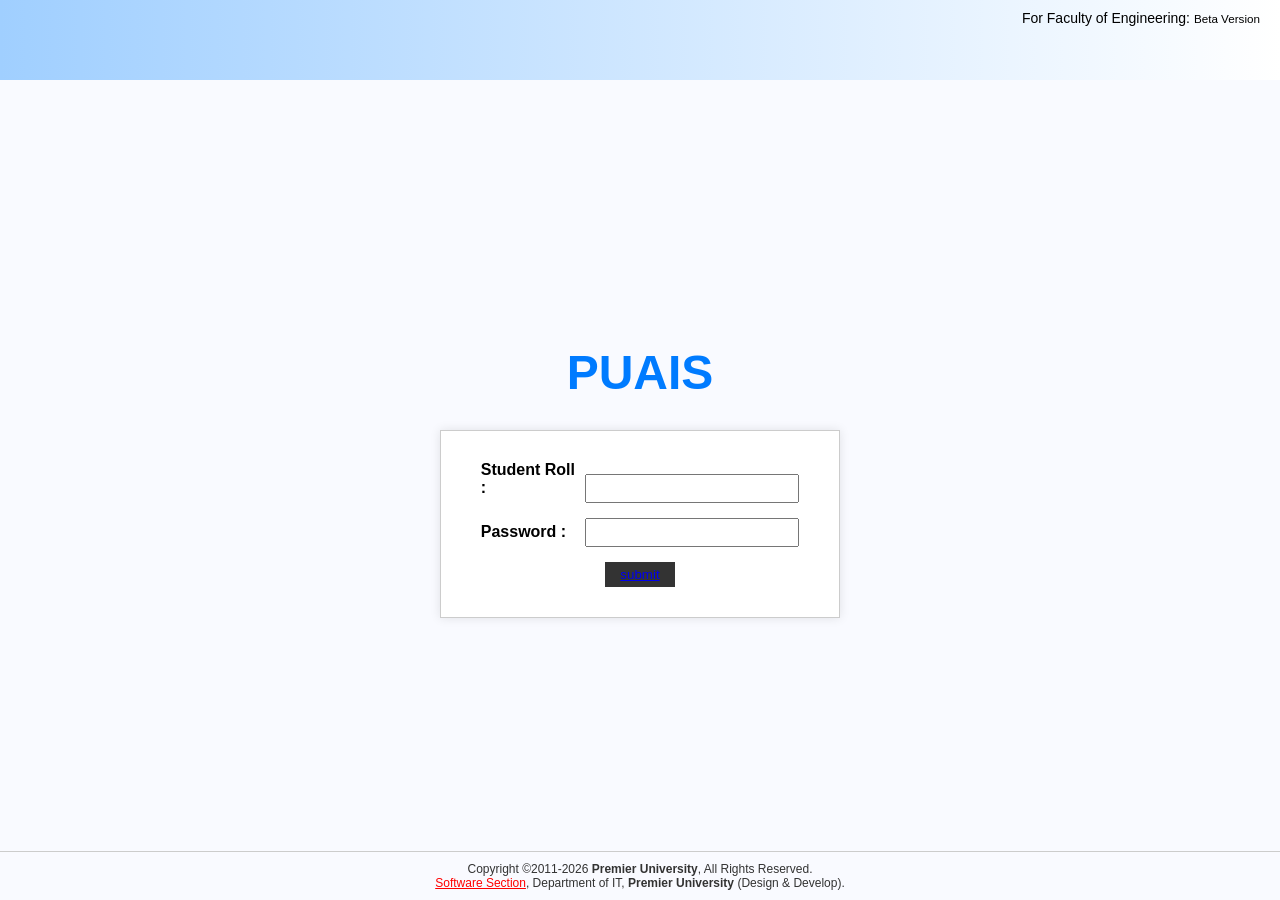
<file: index.html>
<!DOCTYPE html>
<html lang="en">
<head>
    <meta charset="UTF-8">
    <meta name="viewport" content="width=device-width, initial-scale=1.0">
    <title>PUAIS Login</title>
    <style>
        body {
            margin: 0;
            font-family: Arial, sans-serif;
            background: #f9faff;
            display: flex;
            flex-direction: column;
            min-height: 100vh;
        }

        header {
            background: linear-gradient(to right, #a0cfff, #ffffff);
            height: 80px;
        }

        main {
            flex: 1;
            display: flex;
            flex-direction: column;
            align-items: center;
            justify-content: center;
        }

        h1 {
            color: #007bff;
            font-size: 48px;
            margin-bottom: 30px;
        }

        .login-box {
            border: 1px solid #ccc;
            padding: 30px 40px;
            text-align: left;
            background: #fff;
            box-shadow: 0 0 10px rgba(0,0,0,0.1);
        }

        .login-box label {
            display: inline-block;
            width: 100px;
            font-weight: bold;
        }

        .login-box input {
            padding: 5px;
            margin-bottom: 15px;
            width: 200px;
        }

        .login-box button {
            padding: 5px 15px;
            background: #333;
            color: #ffd700;
            border: none;
            cursor: pointer;
        }

        footer {
            text-align: center;
            font-size: 12px;
            color: #333;
            border-top: 1px solid #ccc;
            padding: 10px;
        }

        footer a {
            color: red;
            text-decoration: underline;
        }

        .top-right {
            position: absolute;
            top: 10px;
            right: 20px;
            font-size: 14px;
        }
    </style>
</head>
<body>

<header></header>

<div class="top-right">
    For Faculty of Engineering: <small>Beta Version</small>
</div>

<main>
    <h1>PUAIS</h1>

    <div class="login-box">
        <form>
            <div>
                <label for="roll">Student Roll :</label>
                <input type="text" id="roll" name="roll">
            </div>
            <div>
                <label for="password">Password :</label>
                <input type="password" id="password" name="password">
            </div>
            <div style="text-align:center;">
                <button type="submit"><a href="labperformance.html">submit </a></button>
            </div>
        </form>
    </div>
</main>

<footer>
    Copyright ©2011-2026 <strong>Premier University</strong>, All Rights Reserved. <br>
    <a href="#">Software Section</a>, Department of IT, <strong>Premier University</strong> (Design & Develop).
</footer>

</body>
</html>
</file>
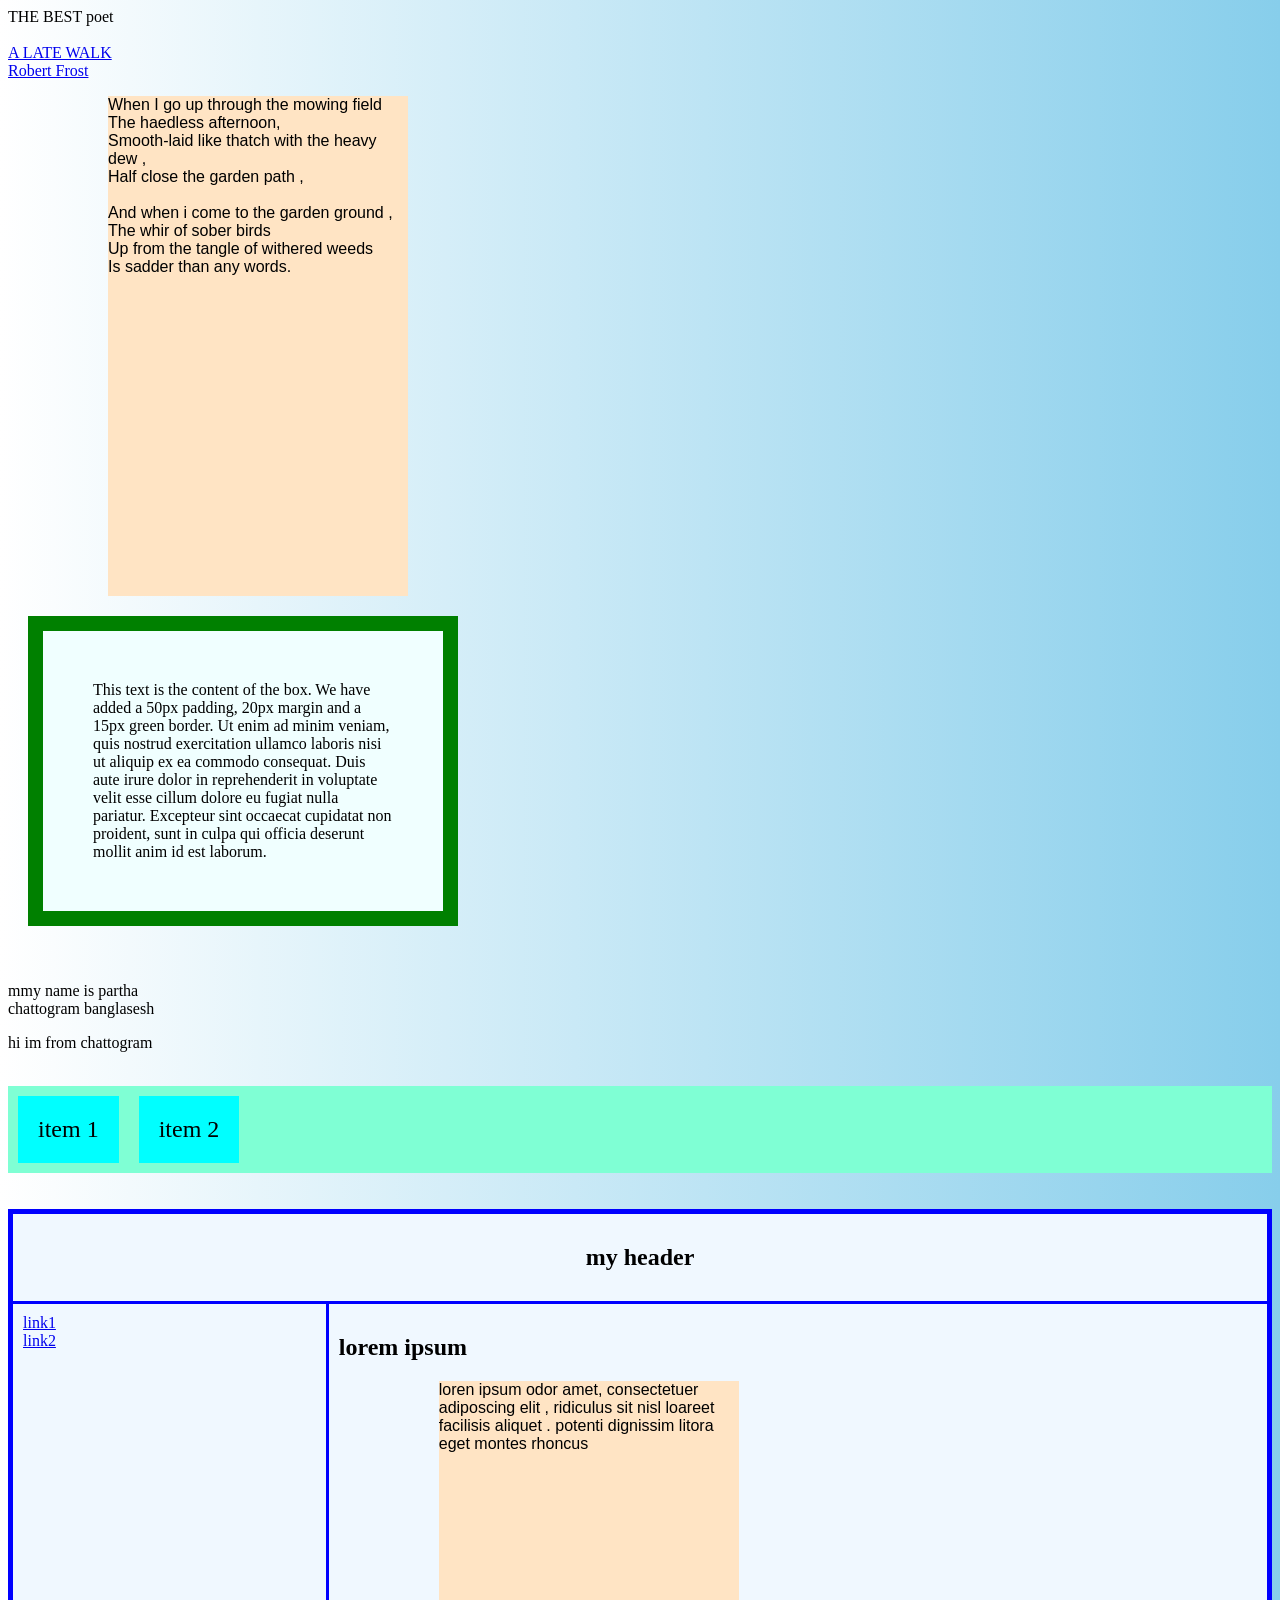
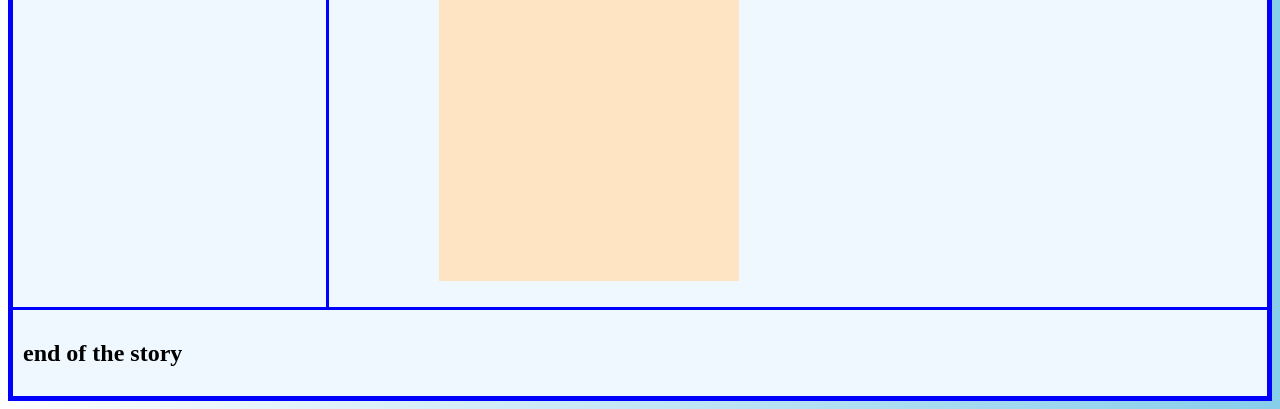
<file: CSSpractice.html>
<!DOCTYPE html>
<html>
    <head>
        <title>
            SHRIMATH.BD
        </title>
        <meta name="viewport" content="width=divice width, intitial-scale=1.0">
        <link rel="stylesheet" href="csssss.css">
    </head>

    <body>
        <span >THE BEST poet</span>
        <div class="pc">rovert frost</div>
        <br>
        <br>
        <a class="partha" href="https://poets.org/poem/late-walk" target="_blank">A LATE WALK</a>
        <br>
        <a class="sudipta" href="https://en.wikipedia.org/wiki/Robert_Frost">Robert Frost</a>
        <div><p>When I go up through the mowing field<br>The haedless afternoon,<br>
        Smooth-laid like thatch with the heavy dew ,<br> Half close the garden path ,
        <br>
        <br>
        And when i come to the garden ground ,
        <br>
        The whir of sober birds 
        <br>
        Up from the tangle of withered weeds 
        <br>
        Is sadder than any words.
        </p>
        </div>
        <div class="boxModel">
           This text is the content of the box. We have added a 50px padding, 20px margin and a 15px green border. Ut enim ad minim veniam, quis nostrud exercitation ullamco laboris nisi ut aliquip ex ea commodo consequat. Duis aute irure dolor in reprehenderit in voluptate velit esse cillum dolore eu fugiat nulla pariatur. Excepteur sint occaecat cupidatat non proident, 
           sunt in culpa qui officia deserunt mollit anim id est laborum.
        </div>
        <br>
        <br>
        mmy name is partha 
        <p class="diplayProperties"> chanda , patiya </p>
        <br>
        chattogram 
        <p class="diplayProperties1">banglasesh</p>
        <p class="diplayProperties2"> hi im from chattogram</p>
        
        <br>
        <div class="containerflex">
            <div>item 1</div>
            <div>item 2</div>
        </div>
        <br>
        <br>
        
        <div class="container">

            <div class="header"><h2>my header</h2></div>
            <div class="menu"><a href="#">link1</a><br>
            <a href="#">link2</a></div>
            <div class="content"><h2>lorem ipsum</h2><p>loren ipsum odor amet, consectetuer adiposcing elit , ridiculus sit nisl loareet facilisis aliquet . potenti dignissim litora eget montes rhoncus </p></div>
            <div class="footer"><h2>end of the story</h2></div>
        
        </div>
           
    </body>
</html>
</file>
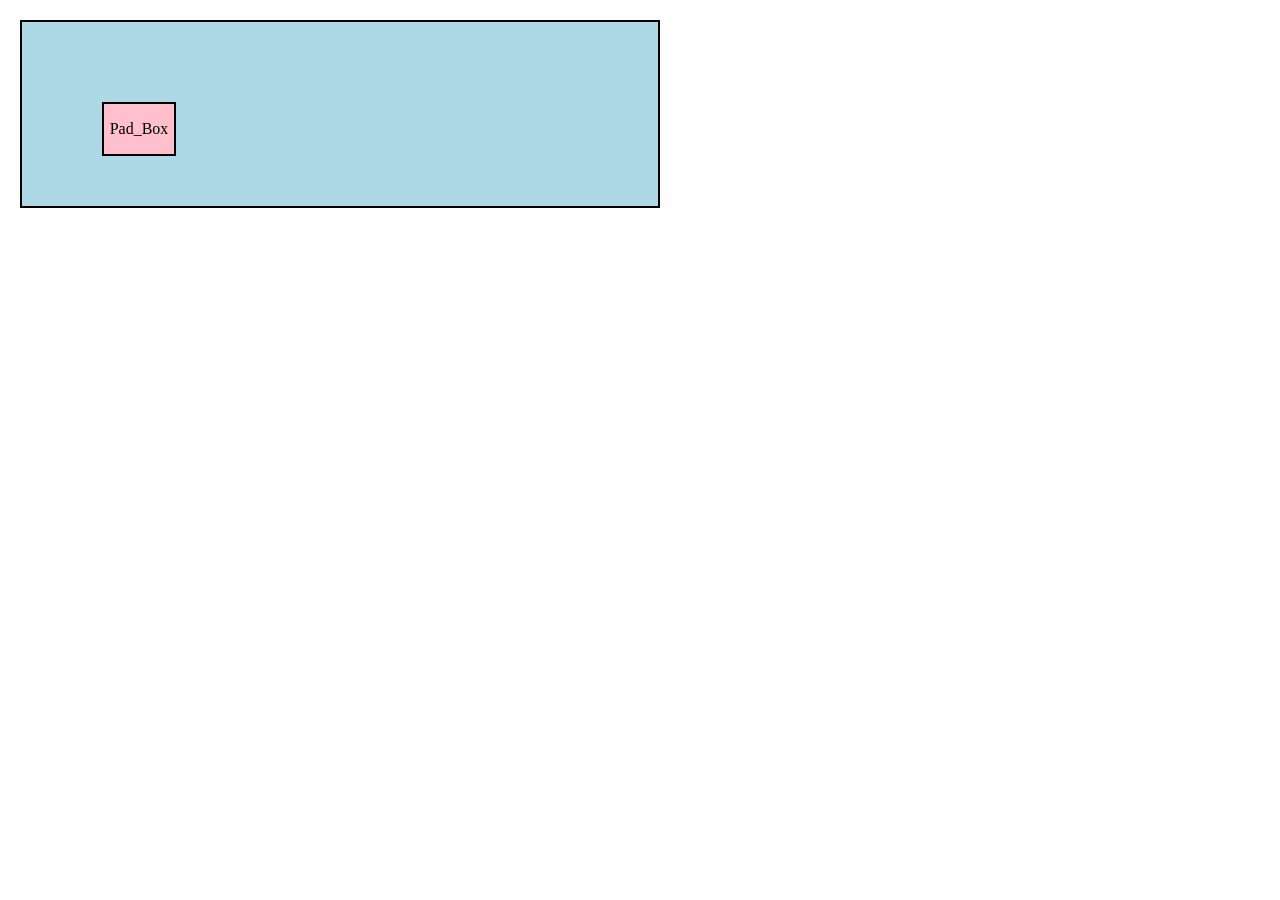
<file: PREMIER UNIVERSITY LOGIN.html>
<!DOCTYPE html>
<html>

<head>
    <title>Padding Example</title>

    <style>
        body {
            margin: 0;
            padding: 20px;
            width: 50%;
        }

        h2 {
            color: green;
        }

        .myDiv {
            background-color: lightblue;
            border: 2px solid black;

            /* Applying padding to each side individually */
            padding-top: 80px;
            padding-right: 100px;
            padding-bottom: 50px;
            padding-left: 80px;
        }

        .inner {
            background-color: pink;
            border: 2px solid black;
            width: 70px;
            height: 50px;
            display: flex;
            align-items: center;
            justify-content: center;
        }
    </style>
</head>

<body>
    <div class="myDiv">
        <div class="inner">Pad_Box</div>
    </div>
</body>

</html>
</file>
<file: csssss.css>
body {
            background: linear-gradient(270deg,skyblue,white);
            animation: gradientBG 20s ease infinite;
            
        }
div p{
            background-color: bisque;
            margin-left: 100px;
            height:500px;
            width: 300px;
            font-family: 'Franklin Gothic Medium', 'Arial Narrow', Arial, sans-serif;
        }
 a.partha:hover {
            color: black;
            font-size: 20px;
            font-family: Impact, Haettenschweiler, 'Arial Narrow Bold', sans-serif;
            
        }
 a.sudipta:hover {
            color: pink;
            font-size: 15px;
            font-family: 'Lucida Sans', 'Lucida Sans Regular', 'Lucida Grande', 'Lucida Sans Unicode', Geneva, Verdana, sans-serif;
        }
div.pc{
            color: rgb(5, 22, 22);
            padding: 20px;
            display: none;
        }
 span:hover+div.pc{
            display: block;
        }
 div.boxModel {
            background-color: azure;
            width: 300px;
            border: 15px solid green;
            padding : 50px;
            margin: 20px;
        }
        p.diplayProperties { display: none;}
        p.diplayProperties1 {display: inline;}
        p.diplayProperties2 {display: block;}
        p.diplayProperties3 {display: inline-block;}
.containerflex {
    display: flex;
    background-color: aquamarine;
}
.containerflex div {
    background-color: aqua;
    margin: 10px;
    padding: 20px;
    font-size: 24px;
}

.container{
    display: grid;
    grid-template-areas: "header header" "menu content" "footer footer";
    grid-template-columns: 1fr 3fr;
    gap:3px;
    background-color: blue;
    padding: 5px;
}
.container div {
    background-color: aliceblue;
    padding: 10px;
}
.container div.header {
    grid-area: header;
    text-align: center;
}
.container div.menu {
    grid-area: menu;
}
.container div.conetent {
    grid-area: content;
}
.container div.footer {
    grid-area: footer;
}
</file>
